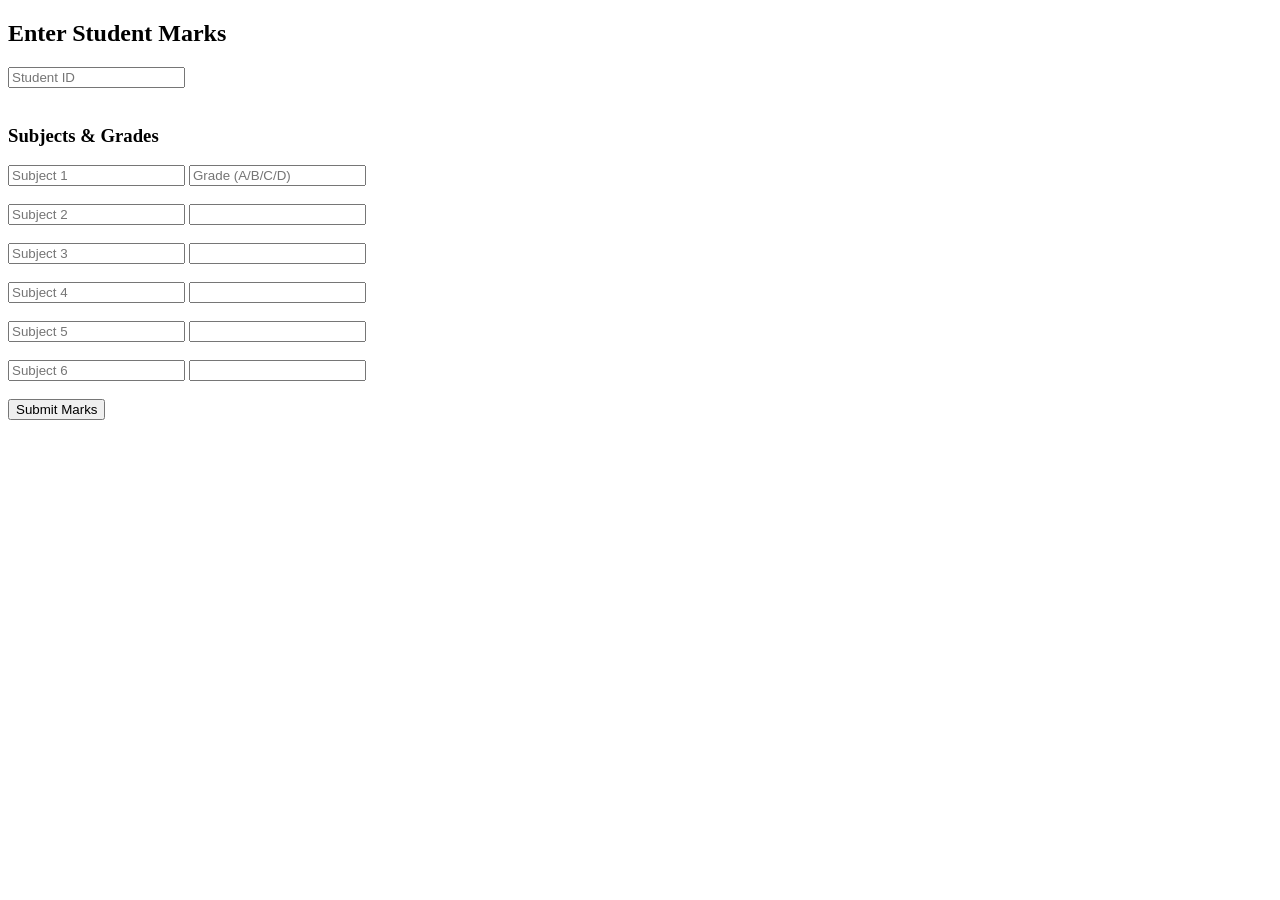
<file: add_marks.html>
<!DOCTYPE html>
<html>
<head>
    <title>Add Marks</title>
</head>

<body>

<h2>Enter Student Marks</h2>

<form method="POST" action="/add_marks">

    <input type="number" name="student_id" placeholder="Student ID" required><br><br>

    <h3>Subjects & Grades</h3>

    <input type="text" name="subject1" placeholder="Subject 1" required>
    <input type="text" name="grade1" placeholder="Grade (A/B/C/D)" required><br><br>

    <input type="text" name="subject2" placeholder="Subject 2" required>
    <input type="text" name="grade2" required><br><br>

    <input type="text" name="subject3" placeholder="Subject 3" required>
    <input type="text" name="grade3" required><br><br>

    <input type="text" name="subject4" placeholder="Subject 4" required>
    <input type="text" name="grade4" required><br><br>

    <input type="text" name="subject5" placeholder="Subject 5" required>
    <input type="text" name="grade5" required><br><br>

    <input type="text" name="subject6" placeholder="Subject 6" required>
    <input type="text" name="grade6" required><br><br>

    <button type="submit">Submit Marks</button>

</form>

</body>
</html>
</file>
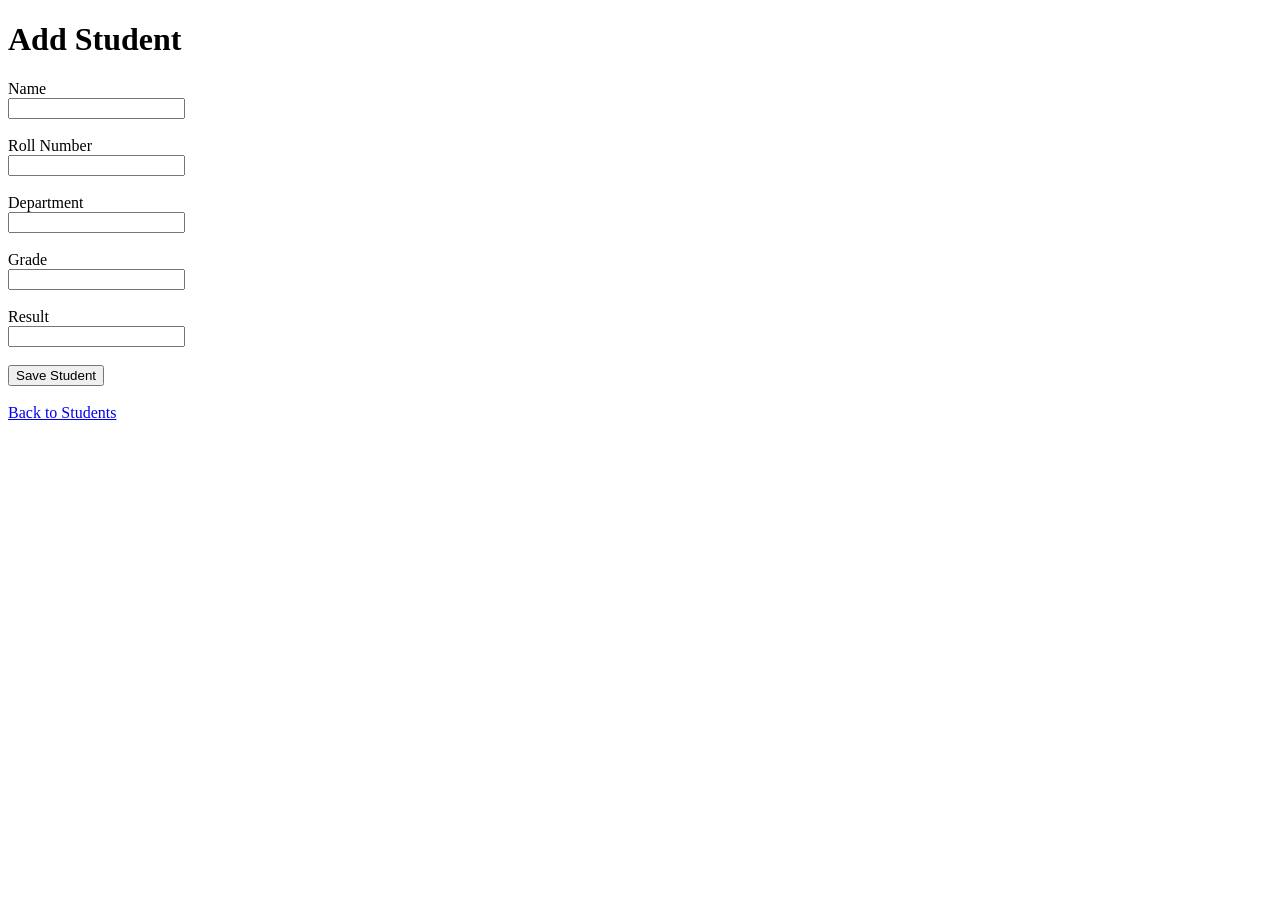
<file: add_student.html>
<!DOCTYPE html>
<html>
<head>
    <title>Add Student</title>
</head>
<body>

<h1>Add Student</h1>

<form action="/add" method="POST">

    <label>Name</label><br>
    <input type="text" name="name" required><br><br>

    <label>Roll Number</label><br>
    <input type="text" name="roll_no" required><br><br>

    <label>Department</label><br>
    <input type="text" name="department" required><br><br>

    <label>Grade</label><br>
    <input type="text" name="grade" required><br><br>

    <label>Result</label><br>
    <input type="text" name="result" required><br><br>

    <button type="submit">Save Student</button>

</form>

<br>

<a href="/students">Back to Students</a>

</body>
</html>
</file>
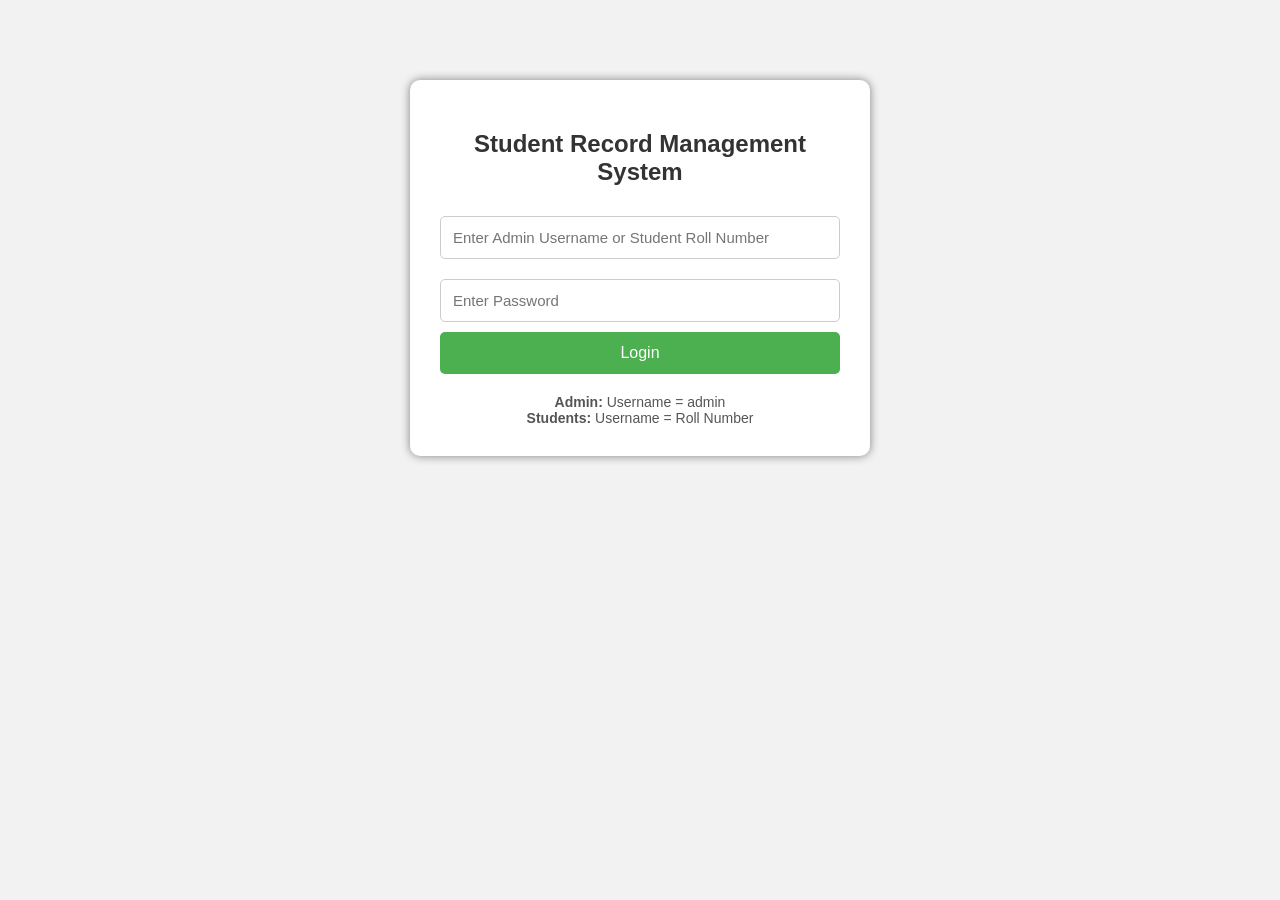
<file: login.html>
<!DOCTYPE html>
<html lang="en">
<head>
<meta charset="UTF-8">
<meta name="viewport" content="width=device-width, initial-scale=1.0">
<title>Student Record Management System - Login</title>

<style>

body{
    margin:0;
    padding:0;
    font-family:Arial, sans-serif;
    background:#f2f2f2;
}

.login-box{
    width:400px;
    margin:80px auto;
    background:white;
    padding:30px;
    border-radius:10px;
    box-shadow:0 0 10px gray;
}

h2{
    text-align:center;
    color:#333;
}

input{
    width:100%;
    padding:12px;
    margin:10px 0;
    box-sizing:border-box;
    border:1px solid #ccc;
    border-radius:5px;
    font-size:15px;
}

button{
    width:100%;
    padding:12px;
    background:#4CAF50;
    color:white;
    border:none;
    border-radius:5px;
    font-size:16px;
    cursor:pointer;
}

button:hover{
    background:#388E3C;
}

.info{
    margin-top:20px;
    font-size:14px;
    color:#555;
    text-align:center;
}

</style>

</head>

<body>

<div class="login-box">

<h2>Student Record Management System</h2>

<form action="/login" method="POST">

    <input
        type="text"
        name="username"
        placeholder="Enter Admin Username or Student Roll Number"
        required>

    <input
        type="password"
        name="password"
        placeholder="Enter Password"
        required>

    <button type="submit">Login</button>

</form>

<div class="info">
<b>Admin:</b> Username = admin<br>
<b>Students:</b> Username = Roll Number
</div>

</div>

</body>
</html>
</file>
